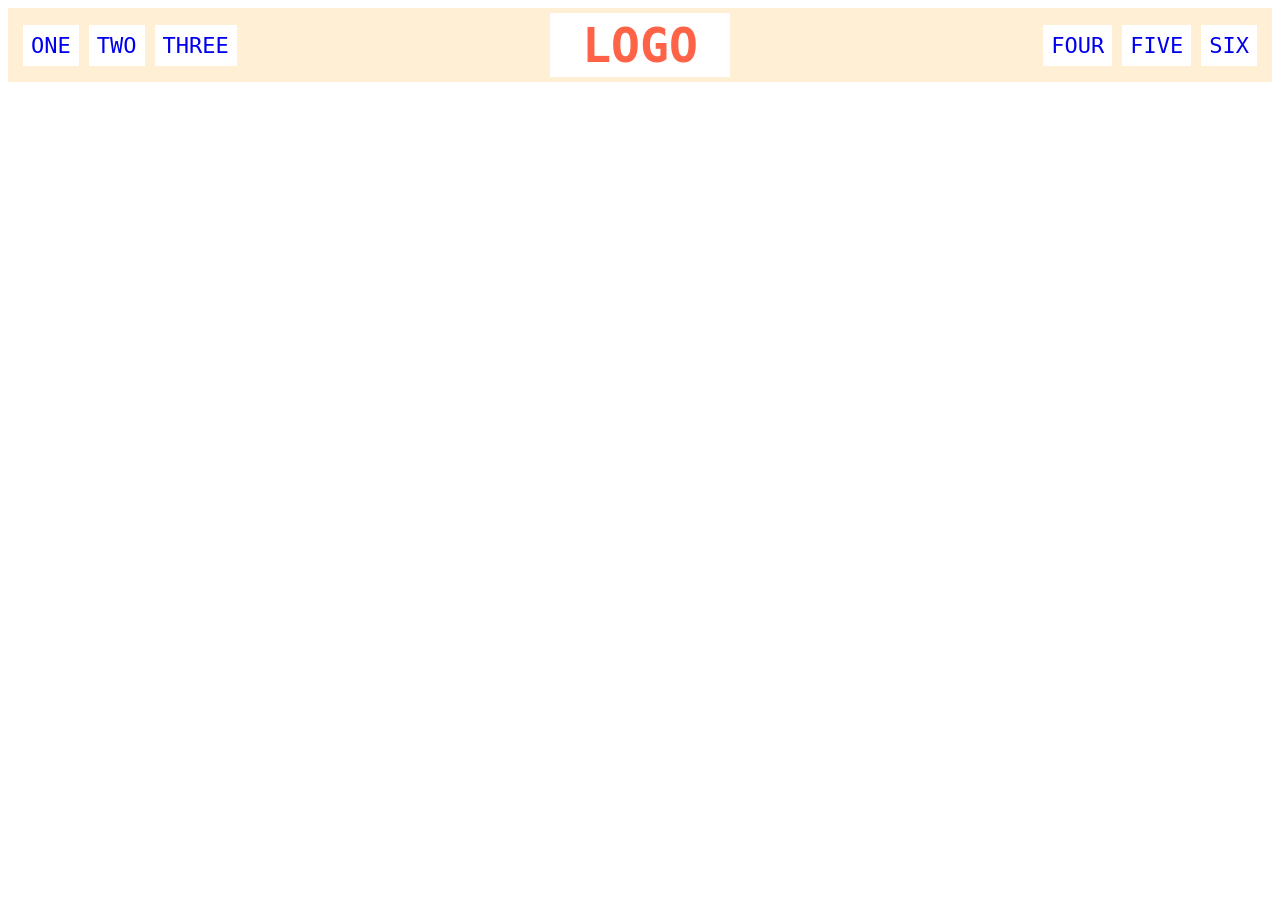
<file: flex/02-flex-header/index.html>
<!DOCTYPE html>
<html lang="en">
  <head>
    <meta charset="UTF-8" />
    <meta http-equiv="X-UA-Compatible" content="IE=edge" />
    <meta name="viewport" content="width=device-width, initial-scale=1.0" />
    <title>Flex Header</title>
    <link rel="stylesheet" href="style.css" />
  </head>
  <body>
    <div class="header">
      <div class="left-links">
        <ul>
          <li><a href="#">ONE</a></li>
          <li><a href="#">TWO</a></li>
          <li><a href="#">THREE</a></li>
        </ul>
      </div>
      <div class="logo">LOGO</div>
      <div class="right-links">
        <ul>
          <li><a href="#">FOUR</a></li>
          <li><a href="#">FIVE</a></li>
          <li><a href="#">SIX</a></li>
        </ul>
      </div>
    </div>
  </body>
</html>
</file>
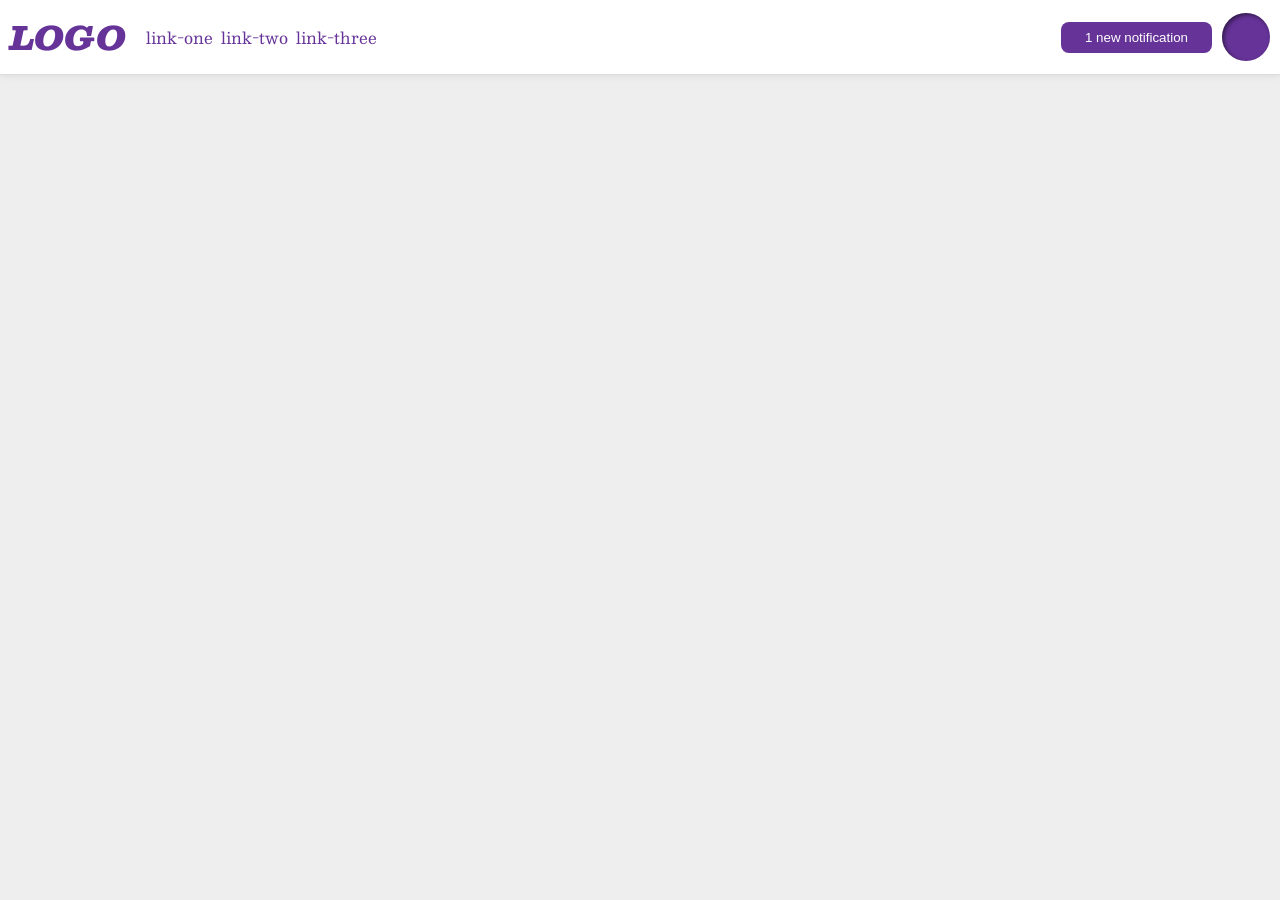
<file: flex/03-flex-header-2/index.html>
<!DOCTYPE html>
<html lang="en">
  <head>
    <meta charset="UTF-8" />
    <meta http-equiv="X-UA-Compatible" content="IE=edge" />
    <meta name="viewport" content="width=device-width, initial-scale=1.0" />
    <title>Flex Header 2</title>
    <link rel="stylesheet" href="style.css" />
  </head>
  <body>
    <div class="header">
      <div class="left">
        <div class="logo">LOGO</div>
        <ul class="links">
          <li><a href="google.com">link-one</a></li>
          <li><a href="google.com">link-two</a></li>
          <li><a href="google.com">link-three</a></li>
        </ul>
      </div>
      <div class="right">
        <button class="notifications">1 new notification</button>
        <div class="profile-image"></div>
      </div>
    </div>
  </body>
</html>
</file>
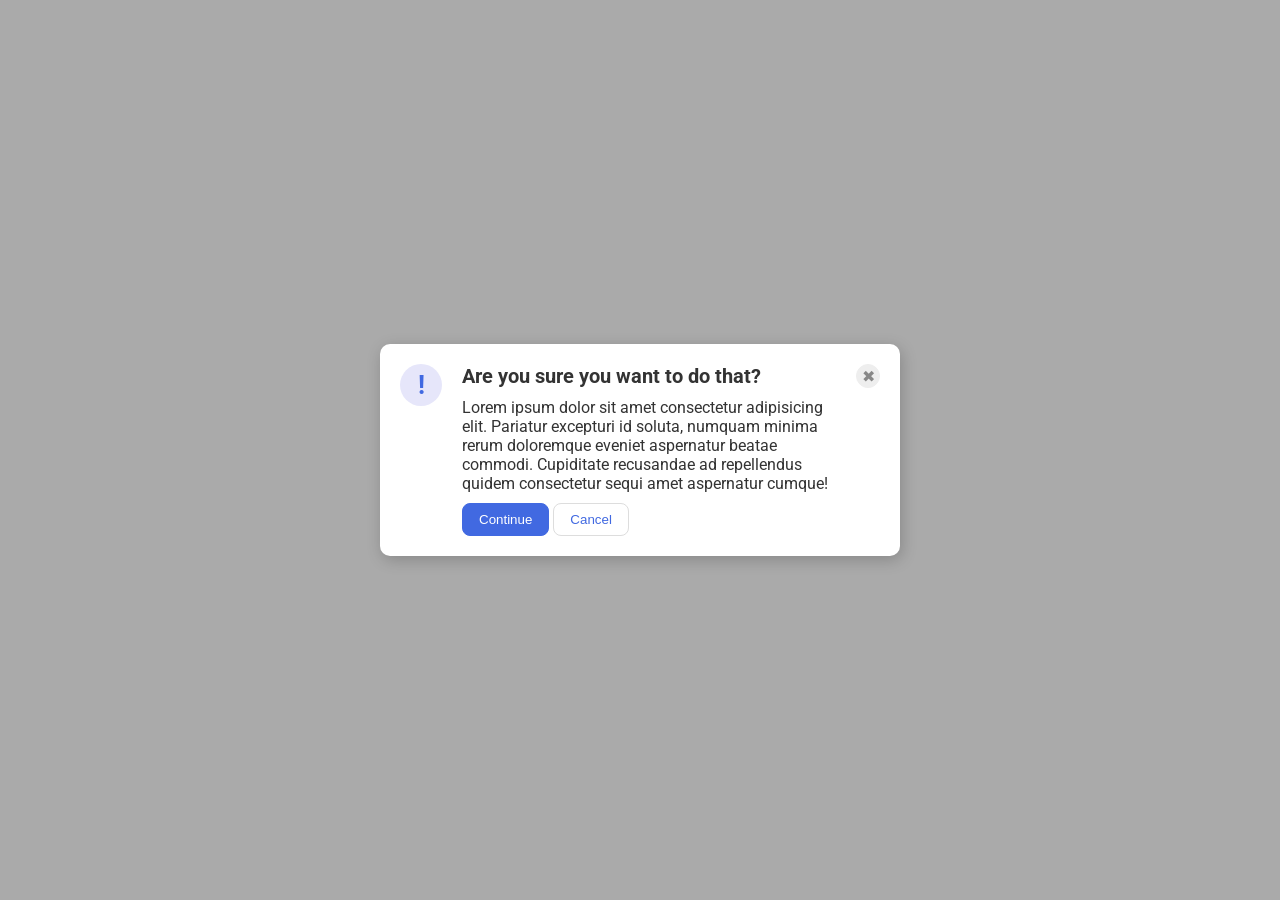
<file: flex/05-flex-modal/index.html>
<!DOCTYPE html>
<html lang="en">
  <head>
    <meta charset="UTF-8" />
    <meta http-equiv="X-UA-Compatible" content="IE=edge" />
    <meta name="viewport" content="width=device-width, initial-scale=1.0" />
    <link rel="stylesheet" href="style.css" />
    <title>Modal</title>
  </head>
  <body>
    <div class="modal">
      <div class="icon">!</div>
      <div class="middle-box">
        <div class="header">Are you sure you want to do that?</div>
        <div class="text">
          Lorem ipsum dolor sit amet consectetur adipisicing elit. Pariatur
          excepturi id soluta, numquam minima rerum doloremque eveniet
          aspernatur beatae commodi. Cupiditate recusandae ad repellendus quidem
          consectetur sequi amet aspernatur cumque!
        </div>
        <div class="buttons">
          <button class="continue">Continue</button>
          <button class="cancel">Cancel</button>
        </div>
      </div>
      <button class="close-button">✖</button>
    </div>
  </body>
</html>
</file>
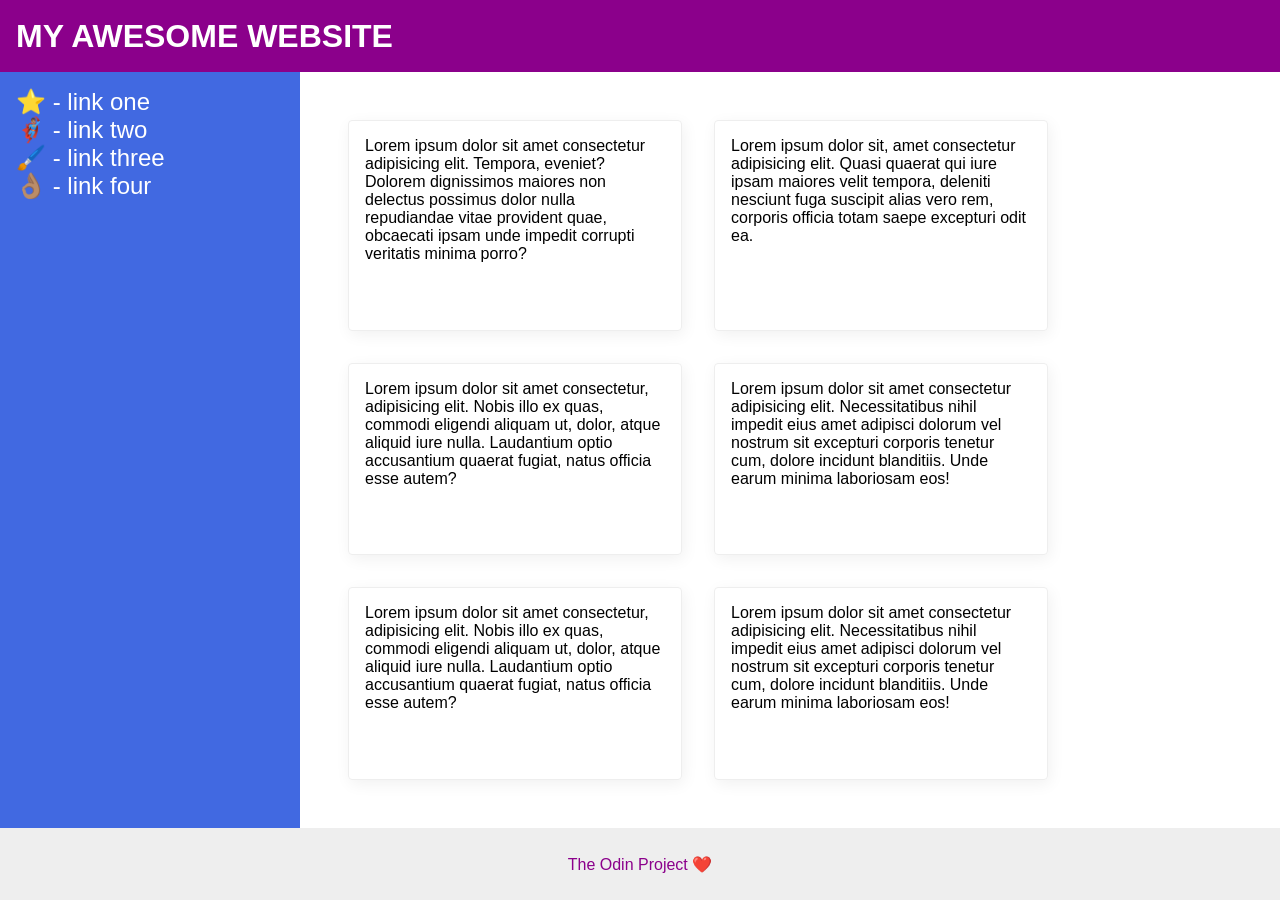
<file: flex/07-flex-layout-2/index.html>
<!DOCTYPE html>
<html lang="en">
  <head>
    <meta charset="UTF-8" />
    <meta http-equiv="X-UA-Compatible" content="IE=edge" />
    <meta name="viewport" content="width=device-width, initial-scale=1.0" />
    <title>The Holy Grail</title>
    <link rel="stylesheet" href="style.css" />
  </head>
  <body>
    <div class="header">MY AWESOME WEBSITE</div>
    <div class="main-container">
      <div class="sidebar">
        <ul>
          <li><a href="#">⭐ - link one</a></li>
          <li><a href="#">🦸🏽‍♂️ - link two</a></li>
          <li><a href="#">🖌️ - link three</a></li>
          <li><a href="#">👌🏽 - link four</a></li>
        </ul>
      </div>
      <div class="cards">
        <div class="card">
          Lorem ipsum dolor sit amet consectetur adipisicing elit. Tempora,
          eveniet? Dolorem dignissimos maiores non delectus possimus dolor nulla
          repudiandae vitae provident quae, obcaecati ipsam unde impedit
          corrupti veritatis minima porro?
        </div>
        <div class="card">
          Lorem ipsum dolor sit, amet consectetur adipisicing elit. Quasi
          quaerat qui iure ipsam maiores velit tempora, deleniti nesciunt fuga
          suscipit alias vero rem, corporis officia totam saepe excepturi odit
          ea.
        </div>
        <div class="card">
          Lorem ipsum dolor sit amet consectetur, adipisicing elit. Nobis illo
          ex quas, commodi eligendi aliquam ut, dolor, atque aliquid iure nulla.
          Laudantium optio accusantium quaerat fugiat, natus officia esse autem?
        </div>
        <div class="card">
          Lorem ipsum dolor sit amet consectetur adipisicing elit.
          Necessitatibus nihil impedit eius amet adipisci dolorum vel nostrum
          sit excepturi corporis tenetur cum, dolore incidunt blanditiis. Unde
          earum minima laboriosam eos!
        </div>
        <div class="card">
          Lorem ipsum dolor sit amet consectetur, adipisicing elit. Nobis illo
          ex quas, commodi eligendi aliquam ut, dolor, atque aliquid iure nulla.
          Laudantium optio accusantium quaerat fugiat, natus officia esse autem?
        </div>
        <div class="card">
          Lorem ipsum dolor sit amet consectetur adipisicing elit.
          Necessitatibus nihil impedit eius amet adipisci dolorum vel nostrum
          sit excepturi corporis tenetur cum, dolore incidunt blanditiis. Unde
          earum minima laboriosam eos!
        </div>
      </div>
    </div>

    <div class="footer">The Odin Project ❤️</div>
  </body>
</html>
</file>
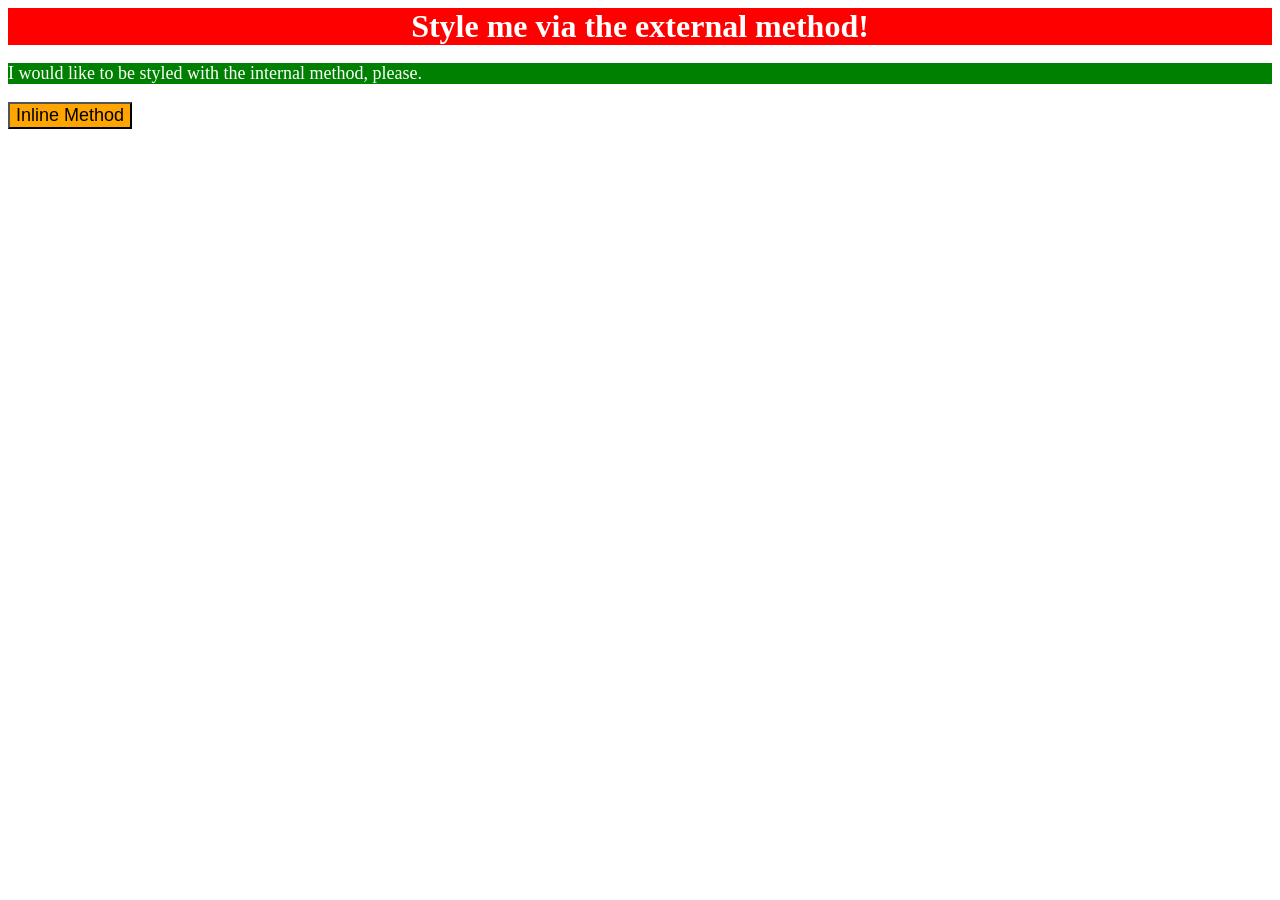
<file: foundations/01-css-methods/index.html>
<!DOCTYPE html>
<html lang="en">
  <head>
    <meta charset="UTF-8" />
    <meta http-equiv="X-UA-Compatible" content="IE=edge" />
    <meta name="viewport" content="width=device-width, initial-scale=1.0" />
    <link rel="stylesheet" href="style.css" />
    <style>
      p {
        background-color: green;
        color: #fff;
        font-size: 18px;
      }
    </style>
    <title>Methods for Adding CSS</title>
  </head>
  <body>
    <div>Style me via the external method!</div>
    <p>I would like to be styled with the internal method, please.</p>
    <button style="background-color: orange; font-size: 18px">
      Inline Method
    </button>
  </body>
</html>
</file>
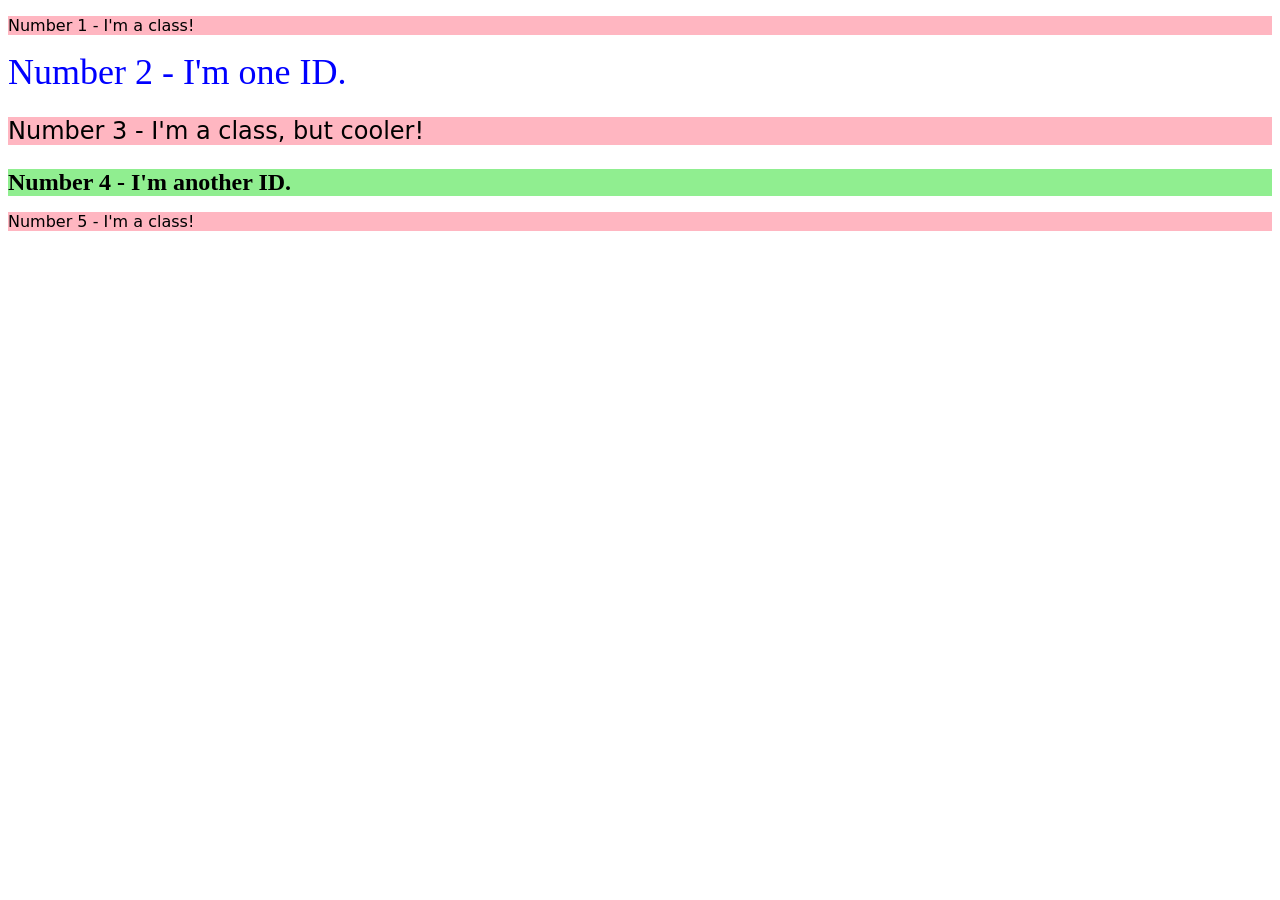
<file: foundations/02-class-id-selectors/index.html>
<!DOCTYPE html>
<html lang="en">
  <head>
    <meta charset="UTF-8" />
    <meta http-equiv="X-UA-Compatible" content="IE=edge" />
    <meta name="viewport" content="width=device-width, initial-scale=1.0" />
    <title>Class and ID Selectors</title>
    <link rel="stylesheet" href="style.css" />
  </head>
  <body>
    <p class="odd-number">Number 1 - I'm a class!</p>
    <div id="number-two">Number 2 - I'm one ID.</div>
    <p class="odd-number cooler">Number 3 - I'm a class, but cooler!</p>
    <div id="number-four">Number 4 - I'm another ID.</div>
    <p class="odd-number">Number 5 - I'm a class!</p>
  </body>
</html>
</file>
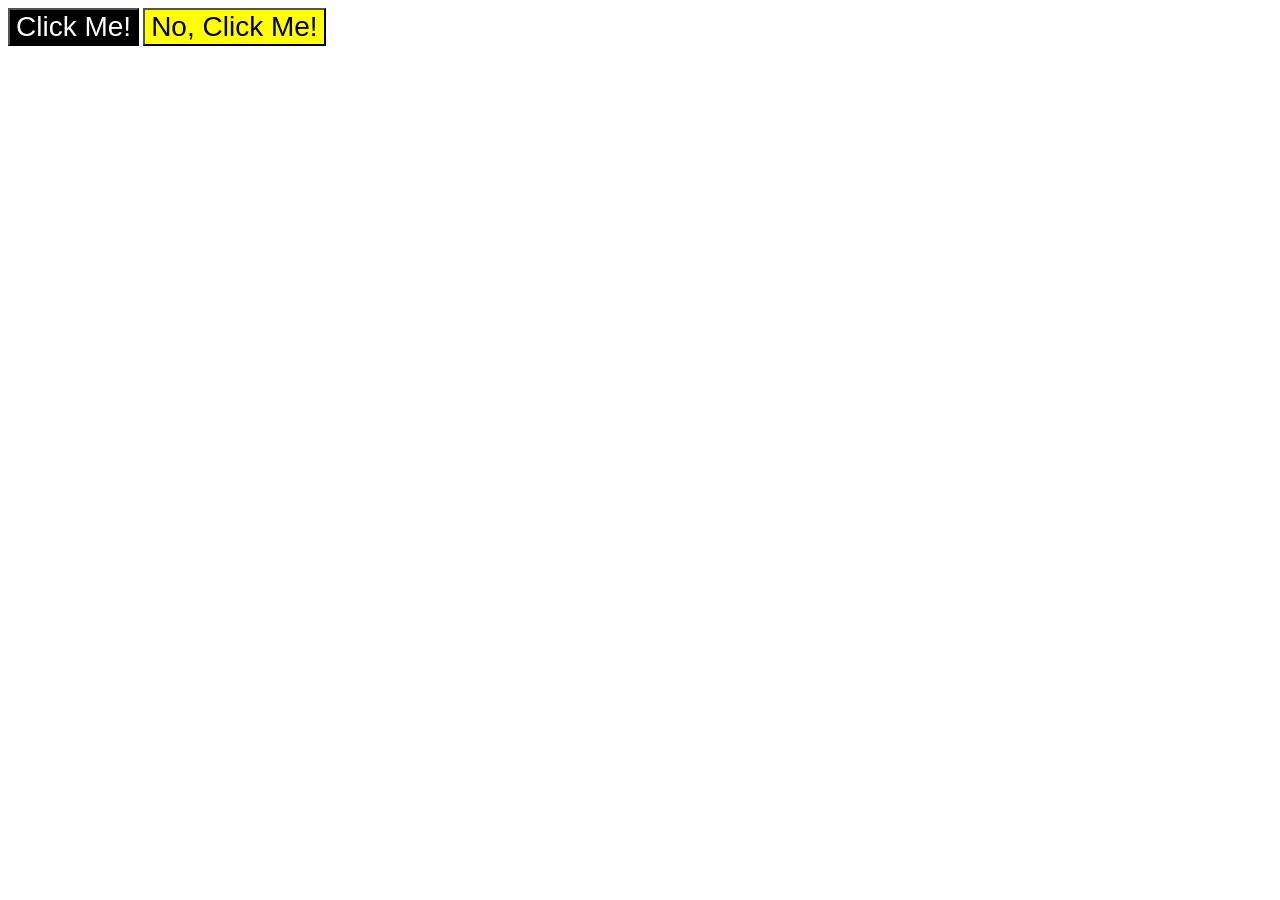
<file: foundations/03-grouping-selectors/index.html>
<!DOCTYPE html>
<html lang="en">
  <head>
    <meta charset="UTF-8" />
    <meta http-equiv="X-UA-Compatible" content="IE=edge" />
    <meta name="viewport" content="width=device-width, initial-scale=1.0" />
    <title>Grouping Selectors</title>
    <link rel="stylesheet" href="style.css" />
  </head>
  <body>
    <button class="first">Click Me!</button>
    <button class="second">No, Click Me!</button>
  </body>
</html>
</file>
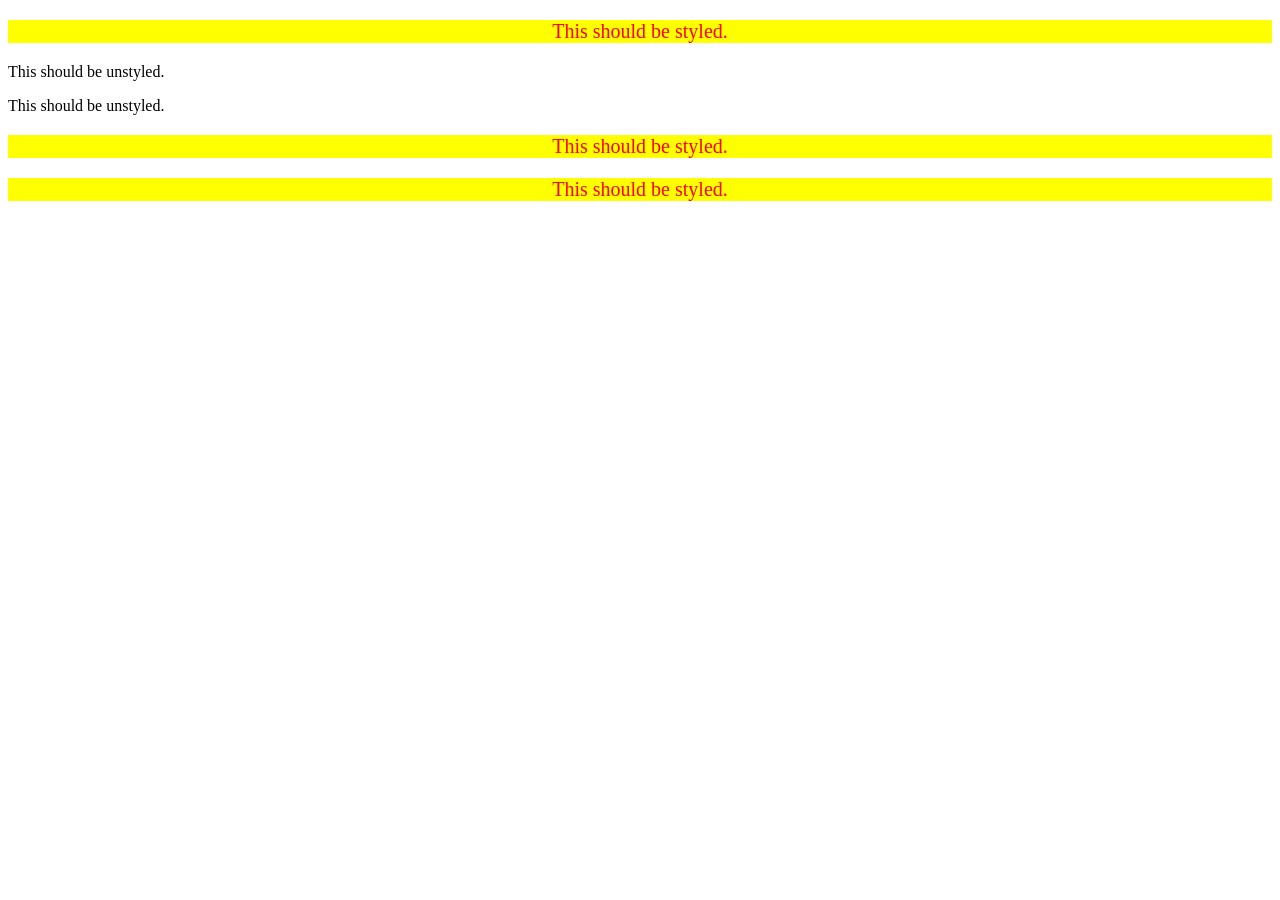
<file: foundations/05-descendant-combinator/index.html>
<!DOCTYPE html>
<html lang="en">
  <head>
    <meta charset="UTF-8" />
    <meta http-equiv="X-UA-Compatible" content="IE=edge" />
    <meta name="viewport" content="width=device-width, initial-scale=1.0" />
    <title>Descendant Combinator</title>
    <link rel="stylesheet" href="style.css" />
  </head>
  <body>
    <div class="container">
      <p class="text">This should be styled.</p>
    </div>
    <p class="text">This should be unstyled.</p>
    <p class="text">This should be unstyled.</p>
    <div class="container">
      <p class="text">This should be styled.</p>
      <p class="text">This should be styled.</p>
    </div>
  </body>
</html>
</file>
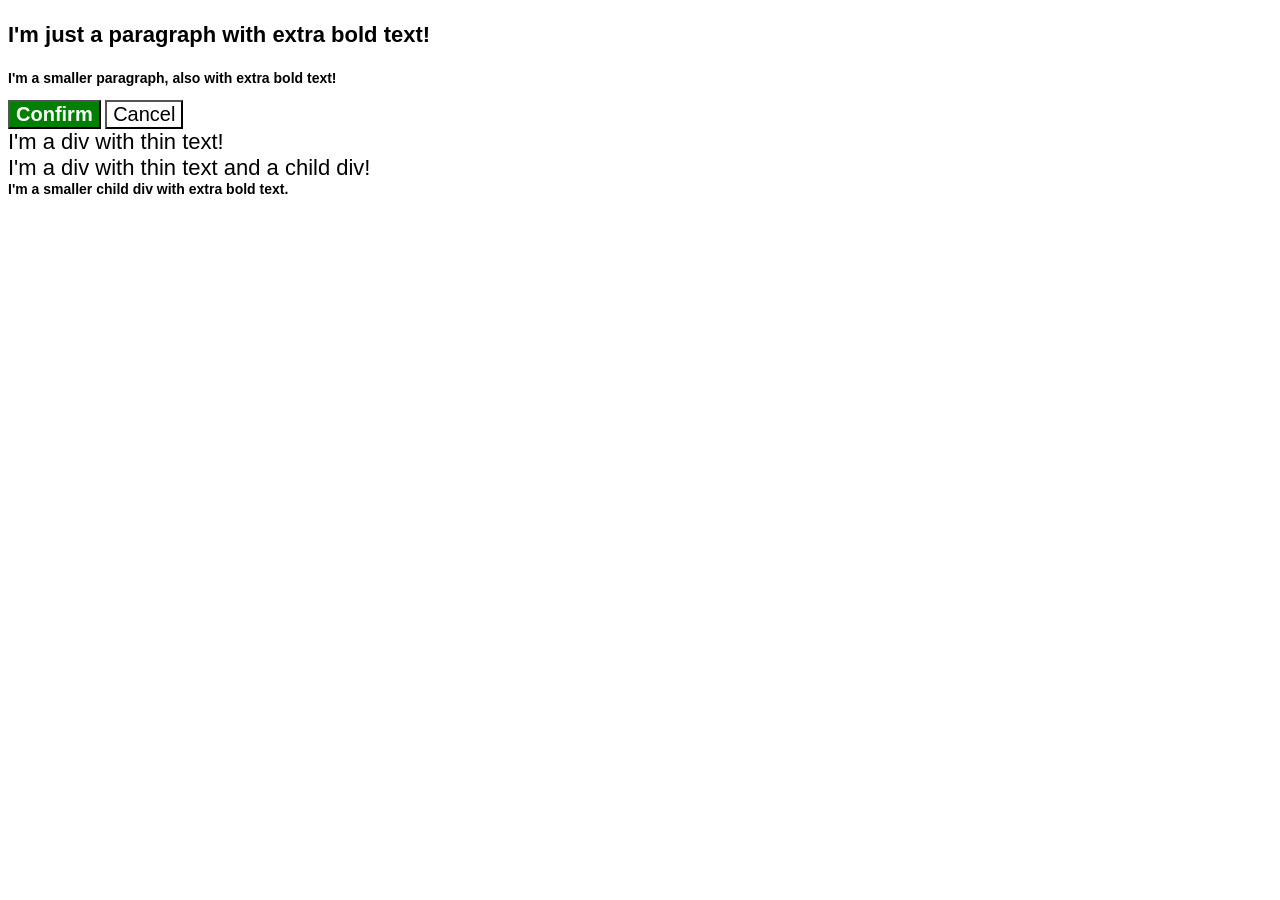
<file: foundations/06-cascade-fix/index.html>
<!DOCTYPE html>
<html lang="en">
  <head>
    <meta charset="UTF-8" />
    <meta http-equiv="X-UA-Compatible" content="IE=edge" />
    <meta name="viewport" content="width=device-width, initial-scale=1.0" />
    <title>Fix the Cascade</title>
    <link rel="stylesheet" href="style.css" />
  </head>
  <body>
    <p class="para">I'm just a paragraph with extra bold text!</p>
    <p class="para small-para">
      I'm a smaller paragraph, also with extra bold text!
    </p>

    <button id="confirm-button" class="button confirm">Confirm</button>
    <button id="cancel-button" class="button cancel">Cancel</button>

    <div class="text">I'm a div with thin text!</div>
    <div class="text">
      I'm a div with thin text and a child div!
      <div class="text child">
        I'm a smaller child div with extra bold text.
      </div>
    </div>
  </body>
</html>
</file>
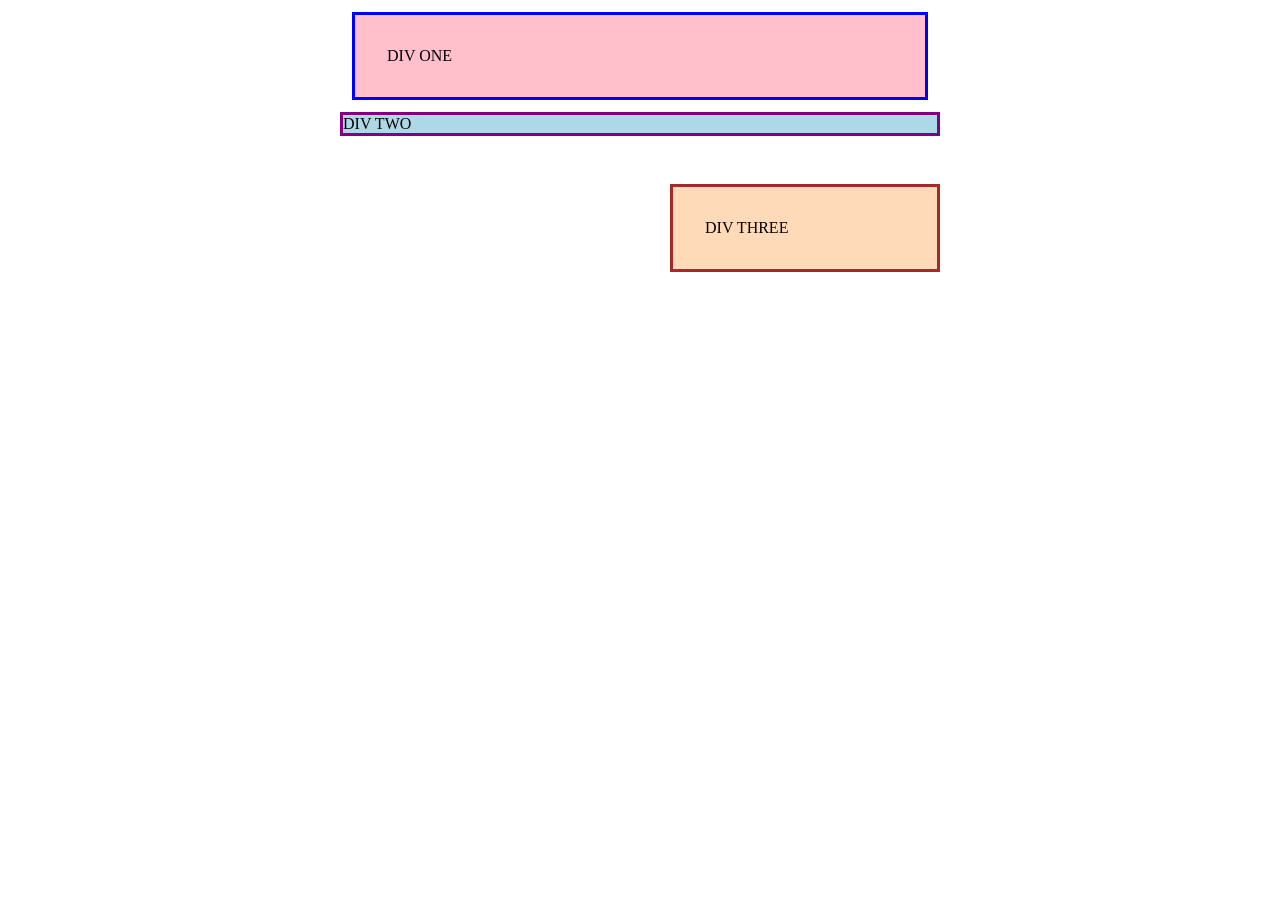
<file: margin-and-padding/01-margin-and-padding-1/index.html>
<!DOCTYPE html>
<html lang="en">
  <head> 
    <meta charset="UTF-8">
    <meta http-equiv="X-UA-Compatible" content="IE=edge">
    <meta name="viewport" content="width=device-width, initial-scale=1.0">
    <title>Margin and Padding exercise</title>
    <link rel="stylesheet" href="style.css">
  </head>
  <body>
    <div class="one">
      DIV ONE
    </div>
    <div class="two">
      DIV TWO
    </div>
    <div class="three">
      DIV THREE
    </div>
  </body>
</html>
</file>
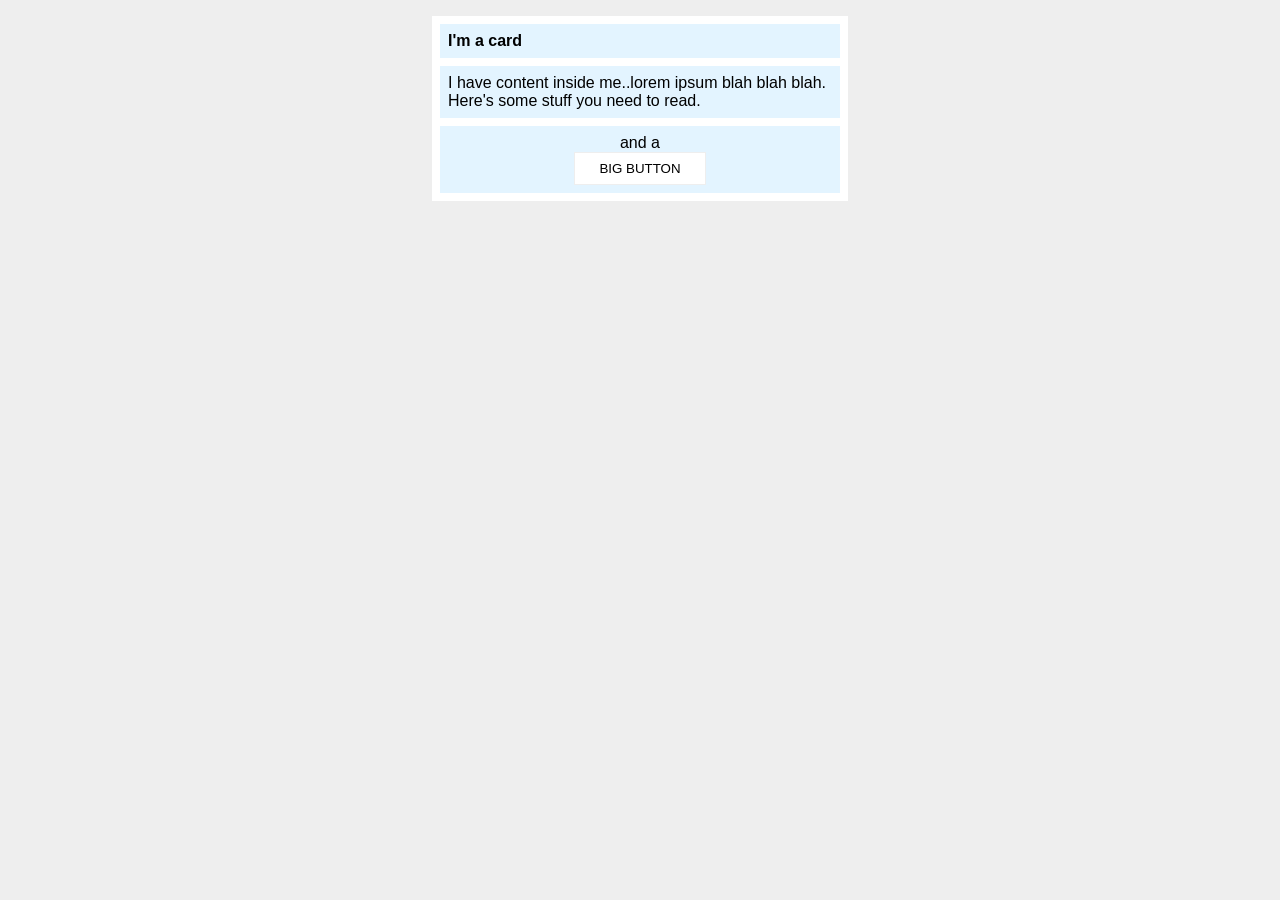
<file: margin-and-padding/02-margin-and-padding-2/index.html>
<!DOCTYPE html>
<html lang="en">
  <head>
    <meta charset="UTF-8" />
    <meta http-equiv="X-UA-Compatible" content="IE=edge" />
    <meta name="viewport" content="width=device-width, initial-scale=1.0" />
    <title>Margin and Padding exercise 2</title>
    <link rel="stylesheet" href="style.css" />
  </head>
  <body>
    <div class="card">
      <h1 class="title">I'm a card</h1>
      <div class="content">
        I have content inside me..lorem ipsum blah blah blah. Here's some stuff
        you need to read.
      </div>
      <div class="button-container">and a <button>BIG BUTTON</button></div>
    </div>
  </body>
</html>
</file>
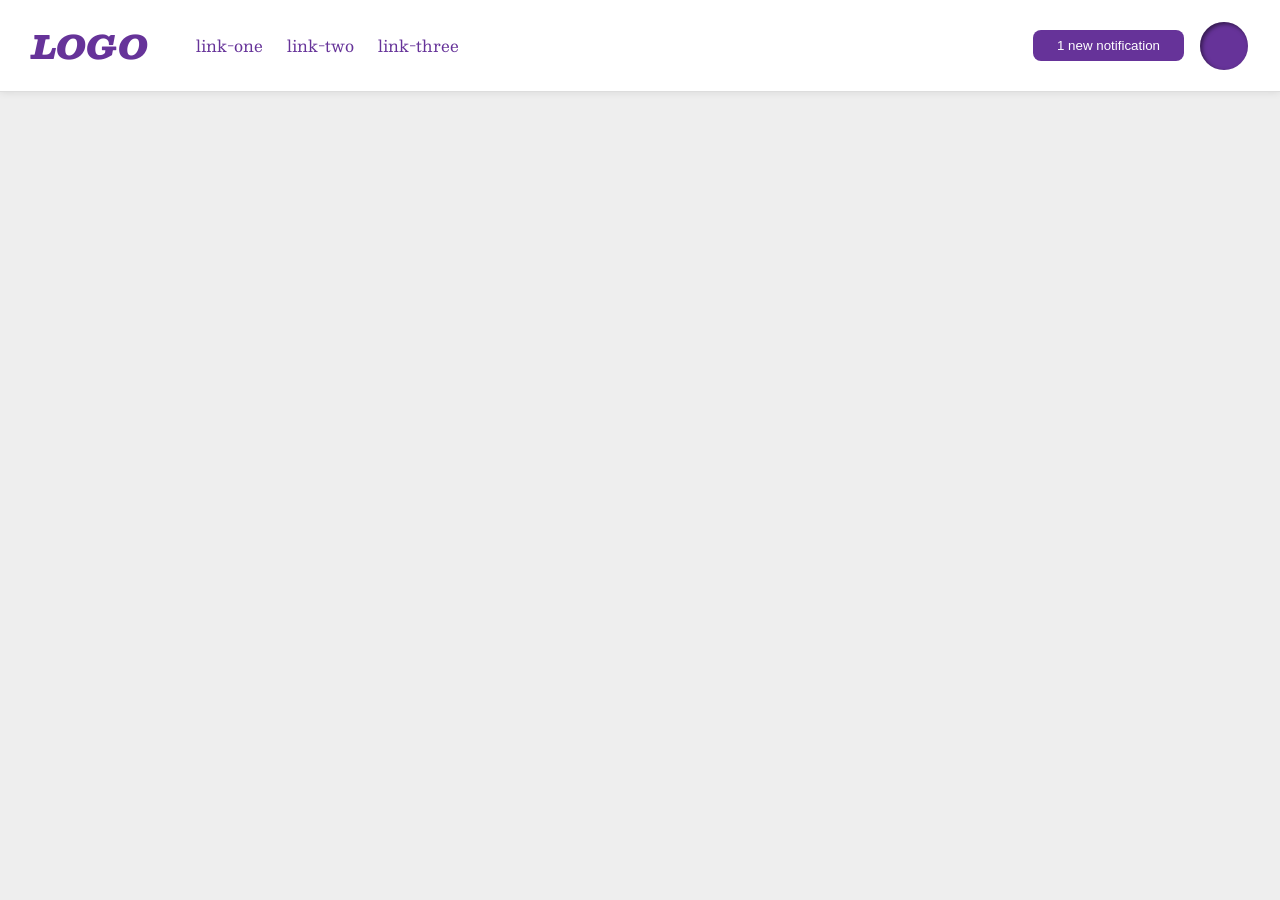
<file: foundations/flex/03-flex-header-2/index.html>
<!DOCTYPE html>
<html lang="en">
  <head>
    <meta charset="UTF-8" />
    <meta http-equiv="X-UA-Compatible" content="IE=edge" />
    <meta name="viewport" content="width=device-width, initial-scale=1.0" />
    <title>Flex Header 2</title>
    <link rel="stylesheet" href="style.css" />
  </head>
  <body>
    <div class="header">
      <div class="container-left">
        <div class="logo">LOGO</div>
        <ul class="links">
          <li><a href="https://google.com">link-one</a></li>
          <li><a href="https://google.com">link-two</a></li>
          <li><a href="https://google.com">link-three</a></li>
        </ul>
      </div>
      <div class="container-right">
        <button class="notifications">1 new notification</button>
        <div class="profile-image"></div>
      </div>
    </div>
  </body>
</html>
</file>
<file: flex/02-flex-header/style.css>
.header {
  font-family: monospace;
  background: papayawhip;
}

.logo {
  font-size: 48px;
  font-weight: 900;
  color: tomato;
  background: white;
  padding: 4px 32px;
}

ul {
  /* this removes the dots on the list items*/
  list-style-type: none;
  margin: 0;
  padding: 0;
}

a {
  font-size: 22px;
  background: white;
  padding: 8px;
  /* this removes the line under the links */
  text-decoration: none;
}

.header {
  display: flex;
  justify-content: space-between;
  align-items: center;
  padding: 5px;
}

.left-links > ul,
.right-links > ul {
  margin: 10px;
  display: flex;
  gap: 10px;
}
</file>
<file: flex/03-flex-header-2/style.css>
/* this is some magical font-importing.  
you'll learn about it later. */
@import url("https://fonts.googleapis.com/css2?family=Besley:ital,wght@0,400;1,900&display=swap");

body {
  margin: 0;
  background: #eee;
  font-family: Besley, serif;
}

.header {
  background: white;
  border-bottom: 1px solid #ddd;
  box-shadow: 0 0 8px rgba(0, 0, 0, 0.1);
}

.profile-image {
  background: rebeccapurple;
  box-shadow: inset 2px 2px 4px rgba(0, 0, 0, 0.5);
  border-radius: 50%;
  width: 48px;
  height: 48px;
}

.logo {
  color: rebeccapurple;
  font-size: 32px;
  font-weight: 900;
  font-style: italic;
}

button {
  border: none;
  border-radius: 8px;
  background: rebeccapurple;
  color: white;
  padding: 8px 24px;
}

a {
  /* this removes the line under our links */
  text-decoration: none;
  color: rebeccapurple;
}

ul {
  list-style-type: none;
  margin: 0;
  padding: 0;
}

.header {
  display: flex;
  justify-content: space-between;
}

.left,
.right {
  margin: 10px;
}

.left {
  display: flex;
  justify-content: center;
  align-items: center;
  gap: 20px;
}

.left ul {
  margin: 0;
  display: flex;
  align-items: center;
  justify-content: center;
  gap: 8px;
}

.right {
  display: flex;
  justify-content: center;
  align-items: center;
  gap: 10px;
}
</file>
<file: flex/05-flex-modal/style.css>
@import url("https://fonts.googleapis.com/css2?family=Roboto:wght@400;700&display=swap");

html,
body {
  height: 100%;
}

body {
  font-family: Roboto, sans-serif;
  margin: 0;
  background: #aaa;
  color: #333;
  /* I'll give you this one for free lol */
  display: flex;
  align-items: center;
  justify-content: center;
}

.modal {
  background: white;
  width: 480px;
  border-radius: 10px;
  box-shadow: 2px 4px 16px rgba(0, 0, 0, 0.2);
}

.icon {
  color: royalblue;
  font-size: 26px;
  font-weight: 700;
  background: lavender;
  width: 42px;
  height: 42px;
  border-radius: 50%;
  display: flex;
  align-items: center;
  justify-content: center;
}

.close-button {
  background: #eee;
  border-radius: 50%;
  color: #888;
  font-weight: 400;
  font-size: 16px;
  height: 24px;
  width: 24px;
  display: flex;
  align-items: center;
  justify-content: center;
  border: 1px solid #eee;
  padding: 0;
}

button {
  cursor: pointer;
  padding: 8px 16px;
  border-radius: 8px;
}

button.continue {
  background: royalblue;
  border: 1px solid royalblue;
  color: white;
}

button.cancel {
  background: white;
  border: 1px solid #ddd;
  color: royalblue;
}

.modal {
  padding: 20px;
  display: flex;
  justify-content: space-evenly;
  gap: 20px;
}

.icon,
.close-button {
  flex: 0 0 auto;
}

.middle-box {
  display: flex;
  flex-direction: column;
  gap: 10px;
}

.header {
  font-weight: bold;
  font-size: 1.25em;
}
</file>
<file: flex/07-flex-layout-2/style.css>
body {
  font-family: -apple-system, BlinkMacSystemFont, "Segoe UI", Roboto, Oxygen,
    Ubuntu, Cantarell, "Open Sans", "Helvetica Neue", sans-serif;
  margin: 0;
  min-height: 100vh;
}

.header {
  height: 72px;
  background: darkmagenta;
  color: white;
}

.footer {
  height: 72px;
  background: #eee;
  color: darkmagenta;
}

.sidebar {
  width: 300px;
  background: royalblue;
  box-sizing: border-box;
}

.card {
  border: 1px solid #eee;
  box-shadow: 2px 4px 16px rgba(0, 0, 0, 0.06);
  border-radius: 4px;
}

/* answer */
body {
  display: flex;
  flex-direction: column;
}

.header {
  display: flex;
  align-items: center;
  padding: 0 16px;
  font-size: 32px;
  font-weight: 900;
}

.main-container {
  display: flex;
  flex: 1;
}

.footer {
  display: flex;
  justify-content: center;
  align-items: center;
}

.sidebar {
  flex-shrink: 0;
  padding: 16px;
}

a {
  font-size: 24px;
  color: #fff;
  text-decoration: none;
}

ul {
  list-style: none;
  padding: 0;
  margin: 0;
}

.cards {
  padding: 32px;
  display: flex;
  flex-wrap: wrap;
}

.card {
  margin: 16px;
  padding: 16px;
  width: 300px;
}
</file>
<file: foundations/01-css-methods/style.css>
div {
  background-color: red;
  color: #fff;
  font-size: 32px;
  text-align: center;
  font-weight: bold;
}
</file>
<file: foundations/02-class-id-selectors/style.css>
.odd-number {
  background-color: lightpink;
  font-family: Verdana, "DejaVu Sans", sans-serif;
}

#number-two {
  color: blue;
  font-size: 36px;
}

.cooler {
  font-size: 24px;
}

#number-four {
  background-color: lightgreen;
  font-size: 24px;
  font-weight: bold;
}
</file>
<file: foundations/03-grouping-selectors/style.css>
button {
  font-size: 28px;
  font-family: Helvetica, "Times New Roman", sans-serif;
}

.first {
  background-color: black;
  color: white;
}

.second {
  background-color: yellow;
}
</file>
<file: foundations/05-descendant-combinator/style.css>
div p {
  background-color: yellow;
  color: red;
  font-size: 20px;
  text-align: center;
}
</file>
<file: foundations/06-cascade-fix/style.css>
body {
  font-family: Arial, Helvetica, sans-serif;
}

.para,
.small-para {
  color: hsl(0, 0%, 0%);
  font-weight: 800;
}

.para {
  font-size: 22px;
}

.small-para {
  font-size: 14px;
  font-weight: 800;
}

.button {
  background-color: rgb(255, 255, 255);
  color: rgb(0, 0, 0);
  font-size: 20px;
}

.confirm {
  background: green;
  color: white;
  font-weight: bold;
}

div.text {
  color: rgb(0, 0, 0);
  font-size: 22px;
  font-weight: 100;
}

.text.child {
  color: rgb(0, 0, 0);
  font-weight: 800;
  font-size: 14px;
}
</file>
<file: margin-and-padding/01-margin-and-padding-1/style.css>
body {
  max-width: 600px;
  margin: 0 auto;
}

.one {
  background: pink;
  border: 3px solid blue;
  /* CHANGE ME */
  padding: 32px;
  margin: 12px;
}

.two {
  background: lightblue;
  border: 3px solid purple;
  /* CHANGE ME */
  margin-bottom: 48px;
}

.three {
  background: peachpuff;
  border: 3px solid brown;
  width: 200px;
  /* CHANGE ME */
  padding: 32px;
  margin-left: auto;
}
</file>
<file: margin-and-padding/02-margin-and-padding-2/style.css>
* {
  margin: 0;
}

body {
  background: #eee;
  font-family: sans-serif;
}

.card {
  width: 400px;
  background: #fff;
  margin: 16px auto;
  padding: 8px;
}

.title {
  background: #e3f4ff;
  font-size: 16px;
  padding: 8px;
}

.content {
  background: #e3f4ff;
  margin: 8px 0;
  padding: 8px;
}

.button-container {
  background: #e3f4ff;
  text-align: center;
  padding: 8px;
}

button {
  background: white;
  border: 1px solid #eee;
  display: block;
  margin: 0 auto;
  padding: 8px 24px;
}
</file>
<file: foundations/flex/03-flex-header-2/style.css>
/* this is some magical font-importing.  
you'll learn about it later. */
@import url('https://fonts.googleapis.com/css2?family=Besley:ital,wght@0,400;1,900&display=swap');

body {
  margin: 0;
  background: #eee;
  font-family: Besley, serif;
}

.header {
  background: white;
  border-bottom: 1px solid #ddd;
  box-shadow: 0 0 8px rgba(0,0,0,.1);
  display: flex;
  justify-content: space-between;
  align-items: center;
  padding: 16px 32px;
}

.container-left {
  display: flex;
  align-items: center;
  gap: 8px;
}

.container-left > ul {
  display: flex;
  gap: 24px;
}


.container-right {
  display: flex;
  align-items: center;
  gap: 16px;
}

.profile-image {
  background: rebeccapurple;
  box-shadow: inset 2px 2px 4px rgba(0,0,0,.5);
  border-radius: 50%;
  width: 48px;
  height: 48px;
}

.logo {
  color: rebeccapurple;
  font-size: 32px;
  font-weight: 900;
  font-style: italic;
}

button {
  border: none;
  border-radius: 8px;
  background: rebeccapurple;
  color: white;
  padding: 8px 24px;
}

a {
  /* this removes the line under our links */
  text-decoration: none;
  color: rebeccapurple;
}

ul {
  list-style-type: none;
}
</file>
